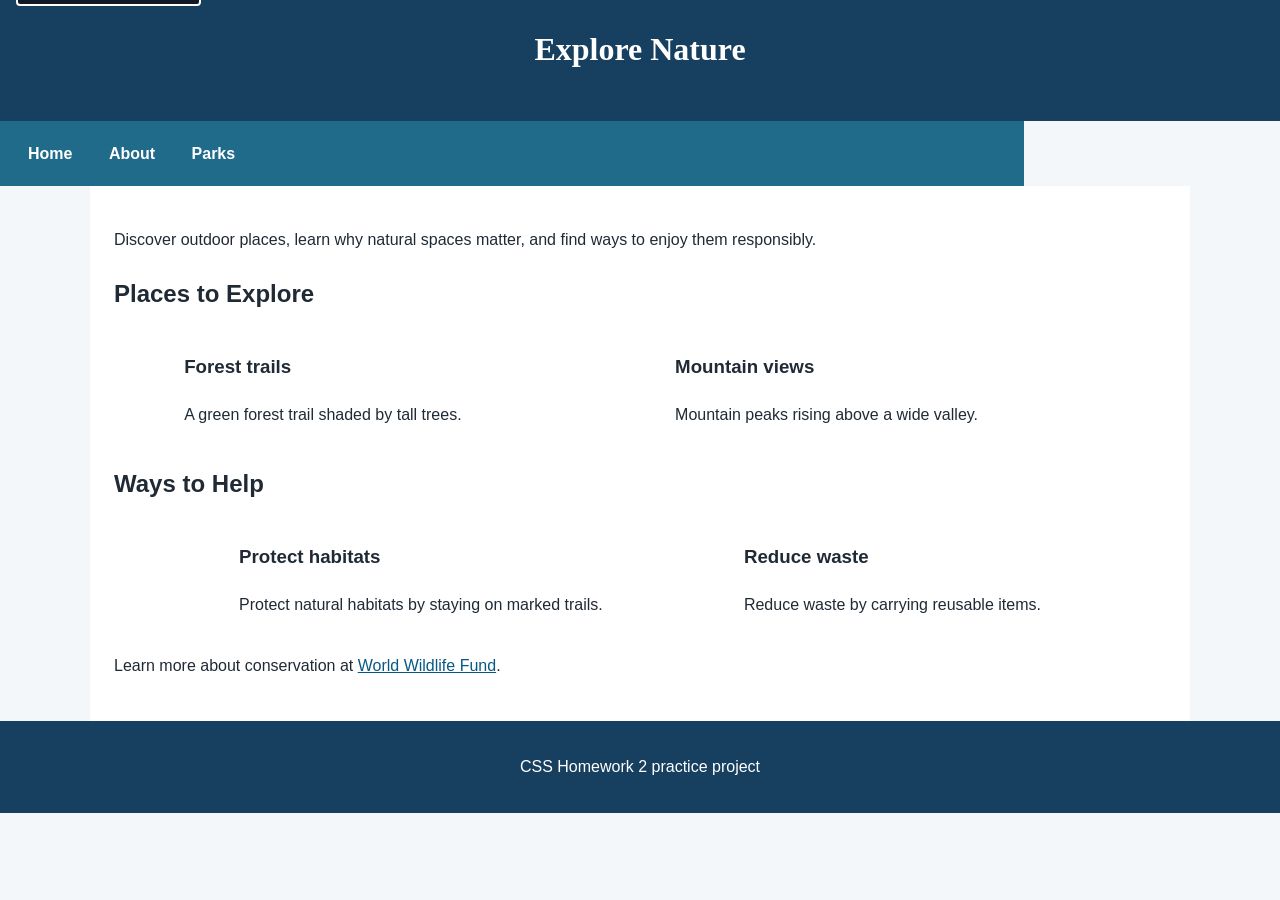
<file: index.html>
<!DOCTYPE html>
<html lang="en">
<head>
  <meta charset="UTF-8">
  <meta name="viewport" content="width=device-width, initial-scale=1.0">
  <title>Explore Nature</title>
  <meta name="description" content="Discover outdoor places, learn why natural spaces matter, and find ways to enjoy them responsibly.">
  <link rel="stylesheet" href="style.css">
</head>
<body>
  <header>
    <h1>Explore Nature</h1>
  </header>
    <nav aria-label="Main navigation">
      <a href="index.html">Home</a>
      <a href="about.html">About</a>
      <a href="parks.html">Parks</a>
    </nav>
  <a class="skip-link" href="#main-content">Skip to Main Content</a>
  <main id="main-content">
    <p>Discover outdoor places, learn why natural spaces matter, and find ways to enjoy them responsibly.</p>
    <h2>Places to Explore</h2>
    <div class="grid">
      <section>
        <h3>Forest trails</h3>
        <p>A green forest trail shaded by tall trees.</p>
      </section>
      <section>
        <h3>Mountain views</h3>
        <p>Mountain peaks rising above a wide valley.</p>
      </section>
    </div>
    <h2>Ways to Help</h2>
    <div class="flex">
      <section>
        <h3>Protect habitats</h3>
        <p>Protect natural habitats by staying on marked trails.</p>
      </section>
      <section>
        <h3>Reduce waste</h3>
        <p>Reduce waste by carrying reusable items.</p>
      </section>
    </div>
    <p>Learn more about conservation at <a href="https://www.worldwildlife.org/">World Wildlife Fund</a>.</p>
  </main>
  <footer>
    <p>CSS Homework 2 practice project</p>
  </footer>
</body>
</html>
</file>
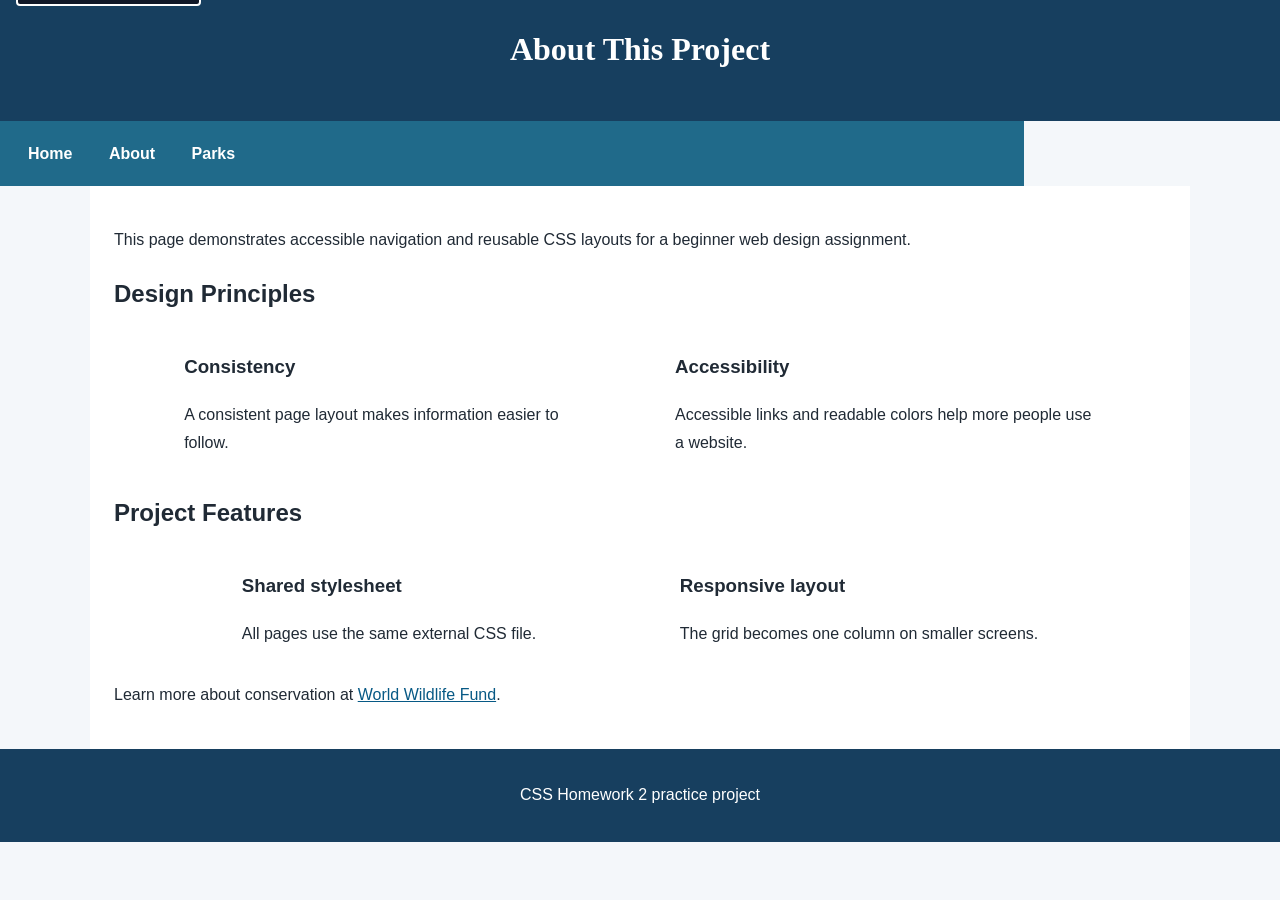
<file: about.html>
<!DOCTYPE html>
<html lang="en">
<head>
  <meta charset="UTF-8">
  <meta name="viewport" content="width=device-width, initial-scale=1.0">
  <title>About This Project</title>
  <meta name="description" content="This page demonstrates accessible navigation and reusable CSS layouts for a beginner web design assignment.">
  <link rel="stylesheet" href="style.css">
</head>
<body>
  <header>
    <h1>About This Project</h1>
  </header>
    <nav aria-label="Main navigation">
      <a href="index.html">Home</a>
      <a href="about.html">About</a>
      <a href="parks.html">Parks</a>
    </nav>
  <a class="skip-link" href="#main-content">Skip to Main Content</a>
  <main id="main-content">
    <p>This page demonstrates accessible navigation and reusable CSS layouts for a beginner web design assignment.</p>
    <h2>Design Principles</h2>
    <div class="grid">
      <section>
        <h3>Consistency</h3>
        <p>A consistent page layout makes information easier to follow.</p>
      </section>
      <section>
        <h3>Accessibility</h3>
        <p>Accessible links and readable colors help more people use a website.</p>
      </section>
    </div>
    <h2>Project Features</h2>
    <div class="flex">
      <section>
        <h3>Shared stylesheet</h3>
        <p>All pages use the same external CSS file.</p>
      </section>
      <section>
        <h3>Responsive layout</h3>
        <p>The grid becomes one column on smaller screens.</p>
      </section>
    </div>
    <p>Learn more about conservation at <a href="https://www.worldwildlife.org/">World Wildlife Fund</a>.</p>
  </main>
  <footer>
    <p>CSS Homework 2 practice project</p>
  </footer>
</body>
</html>
</file>
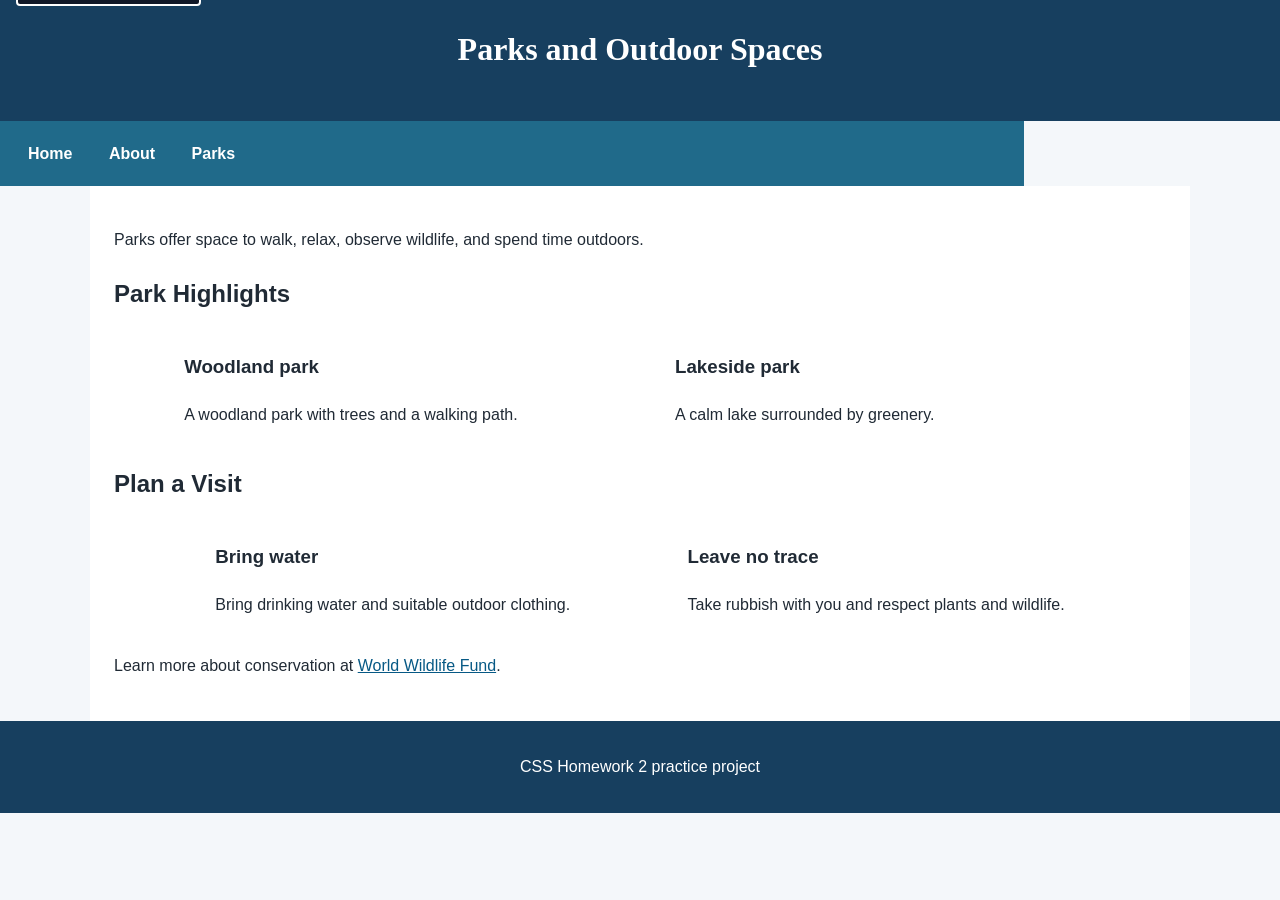
<file: parks.html>
<!DOCTYPE html>
<html lang="en">
<head>
  <meta charset="UTF-8">
  <meta name="viewport" content="width=device-width, initial-scale=1.0">
  <title>Parks and Outdoor Spaces</title>
  <meta name="description" content="Parks offer space to walk, relax, observe wildlife, and spend time outdoors.">
  <link rel="stylesheet" href="style.css">
</head>
<body>
  <header>
    <h1>Parks and Outdoor Spaces</h1>
  </header>
    <nav aria-label="Main navigation">
      <a href="index.html">Home</a>
      <a href="about.html">About</a>
      <a href="parks.html">Parks</a>
    </nav>
  <a class="skip-link" href="#main-content">Skip to Main Content</a>
  <main id="main-content">
    <p>Parks offer space to walk, relax, observe wildlife, and spend time outdoors.</p>
    <h2>Park Highlights</h2>
    <div class="grid">
      <section>
        <h3>Woodland park</h3>
        <p>A woodland park with trees and a walking path.</p>
      </section>
      <section>
        <h3>Lakeside park</h3>
        <p>A calm lake surrounded by greenery.</p>
      </section>
    </div>
    <h2>Plan a Visit</h2>
    <div class="flex">
      <section>
        <h3>Bring water</h3>
        <p>Bring drinking water and suitable outdoor clothing.</p>
      </section>
      <section>
        <h3>Leave no trace</h3>
        <p>Take rubbish with you and respect plants and wildlife.</p>
      </section>
    </div>
    <p>Learn more about conservation at <a href="https://www.worldwildlife.org/">World Wildlife Fund</a>.</p>
  </main>
  <footer>
    <p>CSS Homework 2 practice project</p>
  </footer>
</body>
</html>
</file>
<file: style.css>
/* Homework 2: shared stylesheet */

/* Skip link: visible when reached by keyboard */
.skip-link {
  position: absolute;
  top: -3rem;
  left: 1rem;
  z-index: 1000;
  padding: 0.75rem 1rem;
  color: #ffffff;
  background-color: #111827;
  border: 2px solid #ffffff;
  border-radius: 0.25rem;
}

.skip-link:focus {
  top: 1rem;
}

* {
  box-sizing: border-box;
}

body {
  margin: 0;
  color: #202a35;
  background-color: #f4f7fa;
  font-family: Arial, Helvetica, sans-serif;
  font-size: 16px;
  line-height: 1.6;
}

header {
  padding: 1.5rem 1rem;
  color: #ffffff;
  background-color: #173f5f;
}

nav {
  display: inline-block;
  width: 80%;
  padding: 0.75rem 1rem;
  background-color: #206a8a;
  vertical-align: middle;
}

nav a {
  display: inline-block;
  margin-right: 0.5rem;
  padding: 0.5rem 0.75rem;
  color: #ffffff;
  font-weight: 700;
  text-decoration: none;
}

nav a:hover,
nav a:focus {
  background-color: #12445b;
  text-decoration: underline;
  outline: 2px solid #ffffff;
  outline-offset: 2px;
}

/* Descendant selector: only images inside navigation */
nav img {
  width: 10%;
  height: auto;
  vertical-align: middle;
}

main {
  max-width: 1100px;
  min-height: 55vh;
  margin: 0 auto;
  padding: 1.5rem;
  background-color: #ffffff;
  font-size: 1rem;
}

footer {
  padding: 1rem;
  color: #ffffff;
  background-color: #173f5f;
  text-align: center;
}

/* Homework 2 asks you to comment out the previous li styling.
   The former inline-block/width/card styling is intentionally disabled.
*/
/*
li {
  display: inline-block;
  width: 30%;
  vertical-align: top;
  margin: 0.5rem 1%;
  padding: 0.75rem;
  background-color: #e8f2f7;
  border-left: 4px solid #206a8a;
}
*/

h1 {
  margin-top: 0;
  color: #ffffff;
  font-family: Georgia, "Times New Roman", serif;
  text-align: center;
}

p {
  line-height: 1.8;
}

a {
  color: #075985;
}

a:focus {
  outline: 3px solid #b45309;
  outline-offset: 3px;
}

/* Two-column grid: each column is approximately 40% wide */
.grid {
  display: grid;
  grid-template-columns: 40% 40%;
  justify-content: space-evenly;
  align-items: start;
  row-gap: 1.5rem;
}

/* Only images inside .grid are set to full width.
   Images inside .flex are not affected by this rule.
*/
.grid img {
  display: block;
  width: 100%;
  height: auto;
}

/* Flexible layout for groups of items */
.flex {
  display: flex;
  flex-wrap: wrap;
  justify-content: space-evenly;
  gap: 1rem;
}

.flex img {
  max-width: 100%;
  height: auto;
}

@media (max-width: 700px) {
  .grid {
    grid-template-columns: 1fr;
    row-gap: 1rem;
  }

  nav {
    display: block;
    width: 100%;
  }

  nav a {
    display: block;
    width: fit-content;
  }
}
</file>
